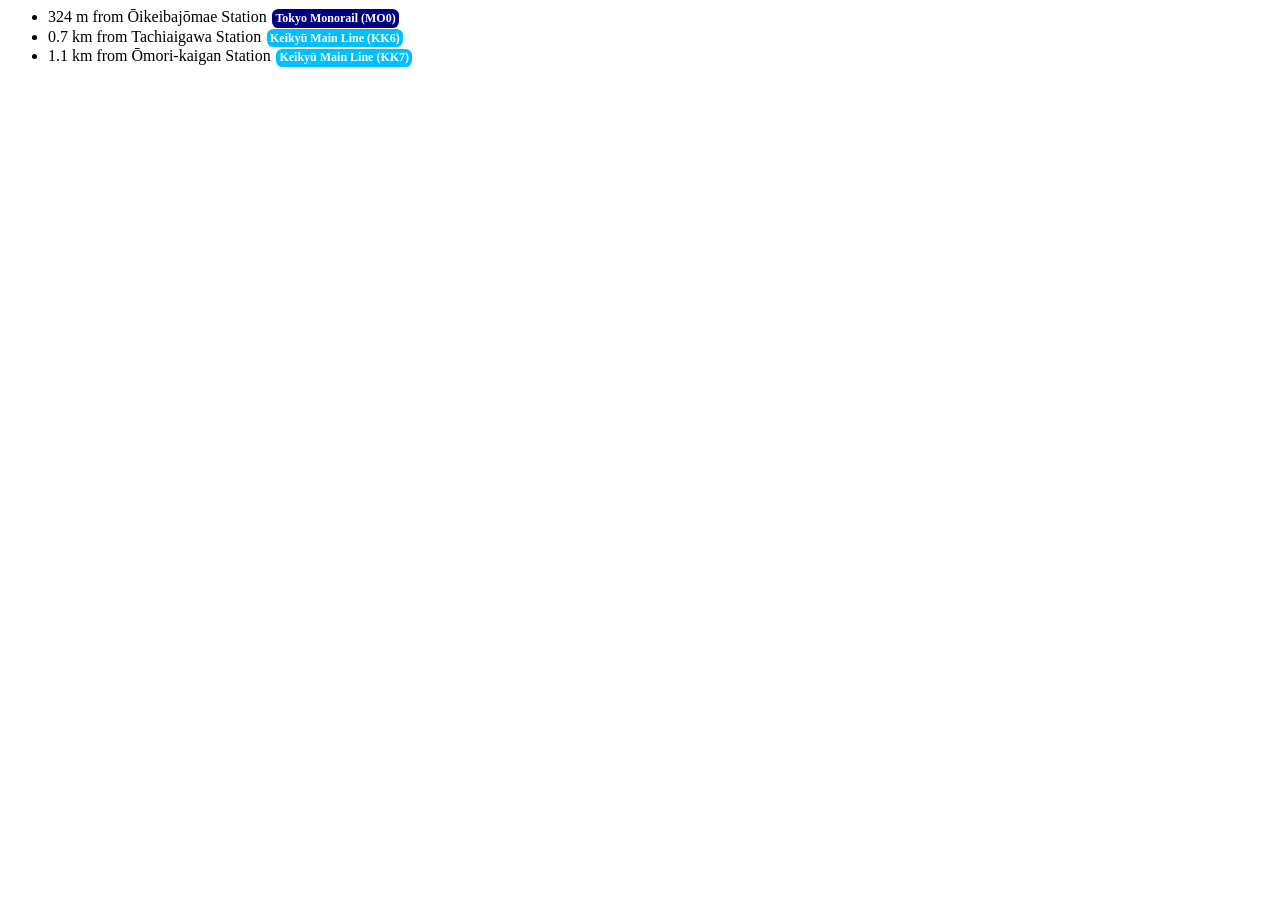
<file: tests/fixtures/detail.html>
<html><head><script type="application/ld+json">{"@context":"https:\/\/schema.org","@type":"Event","mainEntityOfPage":{"@type":"WebPage","@id":"https:\/\/tokyocheapo.com\/events\/ohi-racecourse-flea-market\/"},"name":"Ohi Racecourse Flea Market","description":"With over 600 stalls to visit, thrifty shoppers aren&#039;t going to want to miss this! We&#039;ve got the schedule, dates, and hours here.","url":"https:\/\/tokyocheapo.com\/events\/ohi-racecourse-flea-market\/","eventAttendanceMode":"https:\/\/schema.org\/OfflineEventAttendanceMode","eventStatus":"EventScheduled","location":[{"@type":"Place","name":"Oi Racecourse","address":{"@type":"PostalAddress","addressCountry":"Japan","addressRegion":"Suburban South Tokyo","addressLocality":"Oimachi","streetAddress":"140-0012 Tokyo, Shinagawa, Katsushima, 2 Chome\u2212\uff11\u2212\uff12"}}],"offers":{"@type":"AggregateOffer","url":"https:\/\/trx.jp\/","areaServed":[{"@type":"Place","name":"Oi Racecourse","address":{"@type":"PostalAddress","addressCountry":"Japan","addressRegion":"Suburban South Tokyo","addressLocality":"Oimachi","streetAddress":"140-0012 Tokyo, Shinagawa, Katsushima, 2 Chome\u2212\uff11\u2212\uff12"}}],"availability":"https:\/\/schema.org\/InStock","highPrice":0,"lowPrice":0,"priceCurrency":"JPY"},"sameAs":["https:\/\/trx.jp\/"],"typicalAgeRange":"16-","doorTime":"2026-08-22T08:30+09:00","startDate":"2026-08-22T09:00+09:00","endDate":"2026-08-23T14:30+09:00","image":[]}</script></head><body><div async-component="1" id="map" delay="1200" component-name="apple-maps">
				<script type="application/json">{"heading":"<h3>Location Map:<\/h3>","lat":"35.5937070","lng":"139.7447750","zoom":17,"dispaddr":"140-0012 Tokyo, Shinagawa, Katsushima, 2 Chome\u2212\uff11\u2212\uff12","addr":"140-0012 Tokyo, Shinagawa, Katsushima, 2 Chome\u2212\uff11\u2212\uff12","tel":"","min_zoom":7,"max_zoom":21,"title":"Oi Racecourse","link":"<a href=\"https:\/\/tokyocheapo.com\/place\/ohi-racecourse\/\">More info &raquo;<\/a>","icon":"https:\/\/cdn.cheapoguides.com\/wp-content\/themes\/cheapo_theme\/assets\/img\/leaflet\/marker-icon.png","locations":[["Oi Racecourse","35.5937070","139.7447750","140-0012 Tokyo, Shinagawa, Katsushima, 2 Chome\u2212\uff11\u2212\uff12","140-0012 Tokyo, Shinagawa, Katsushima, 2 Chome\u2212\uff11\u2212\uff12","","https:\/\/cdn.cheapoguides.com\/wp-content\/themes\/cheapo_theme\/assets\/img\/leaflet\/marker-icon.png",3,"<a href=\"https:\/\/tokyocheapo.com\/place\/ohi-racecourse\/\">More info &raquo;<\/a>"]],"jsFile":"https:\/\/cdn.cheapoguides.com\/wp-content\/themes\/cheapo_theme\/assets\/bundle\/apple-maps-bundle.dc070c6d.js","cssFile":"https:\/\/cdn.cheapoguides.com\/wp-content\/themes\/cheapo_theme\/assets\/bundle\/apple-maps-bundle.dc070c6d.css","compatJsFile":"\/wp-content\/themes\/cheapo_theme\/wp-content\/themes\/cheapo_theme\/assets\/bundle\/apple-maps-bundle.ea912b9b.es5.js","default_image_path":"https:\/\/cdn.cheapoguides.com\/wp-content\/themes\/cheapo_theme\/assets\/img\/leaflet\/","tokenId":"eyJraWQiOiI0RFhUUDk0OVZEIiwidHlwIjoiSldUIiwiYWxnIjoiRVMyNTYifQ.eyJpc3MiOiI5UjVWNFRIR1NBIiwiaWF0IjoxNzQ4NjkxODE1LCJvcmlnaW4iOiJ0b2t5b2NoZWFwby5jb20ifQ.TzFpsSH98W7kXzTY4TmSmm_igbpxmKXOu35QqQQP4f8sje5IlUpRCDjouQoRzbUDeldoM9--Bf06rvdA4U0Z3Q"}</script></div><ul class="section--info-box__stations">
																			<li><span class="station-distance-string">324 m from Ōikeibajōmae Station</span> <span style='background-color:#000080;display:inline-block;padding:0.1rem 0.2rem;margin-left:0.1rem;border-radius:0.4rem;color:#ffffff;font-weight:600;font-size:0.75rem;'>Tokyo Monorail (MO0)</span></li>
																			<li><span class="station-distance-string">0.7 km from Tachiaigawa Station</span> <span style='background-color:#00BFFF;display:inline-block;padding:0.1rem 0.2rem;margin-left:0.1rem;border-radius:0.4rem;color:#ffffff;font-weight:600;font-size:0.75rem;'>Keikyū Main Line (KK6)</span></li>
																			<li><span class="station-distance-string">1.1 km from Ōmori-kaigan Station</span> <span style='background-color:#00BFFF;display:inline-block;padding:0.1rem 0.2rem;margin-left:0.1rem;border-radius:0.4rem;color:#ffffff;font-weight:600;font-size:0.75rem;'>Keikyū Main Line (KK7)</span></li>
																		</ul></body></html>
</file>
